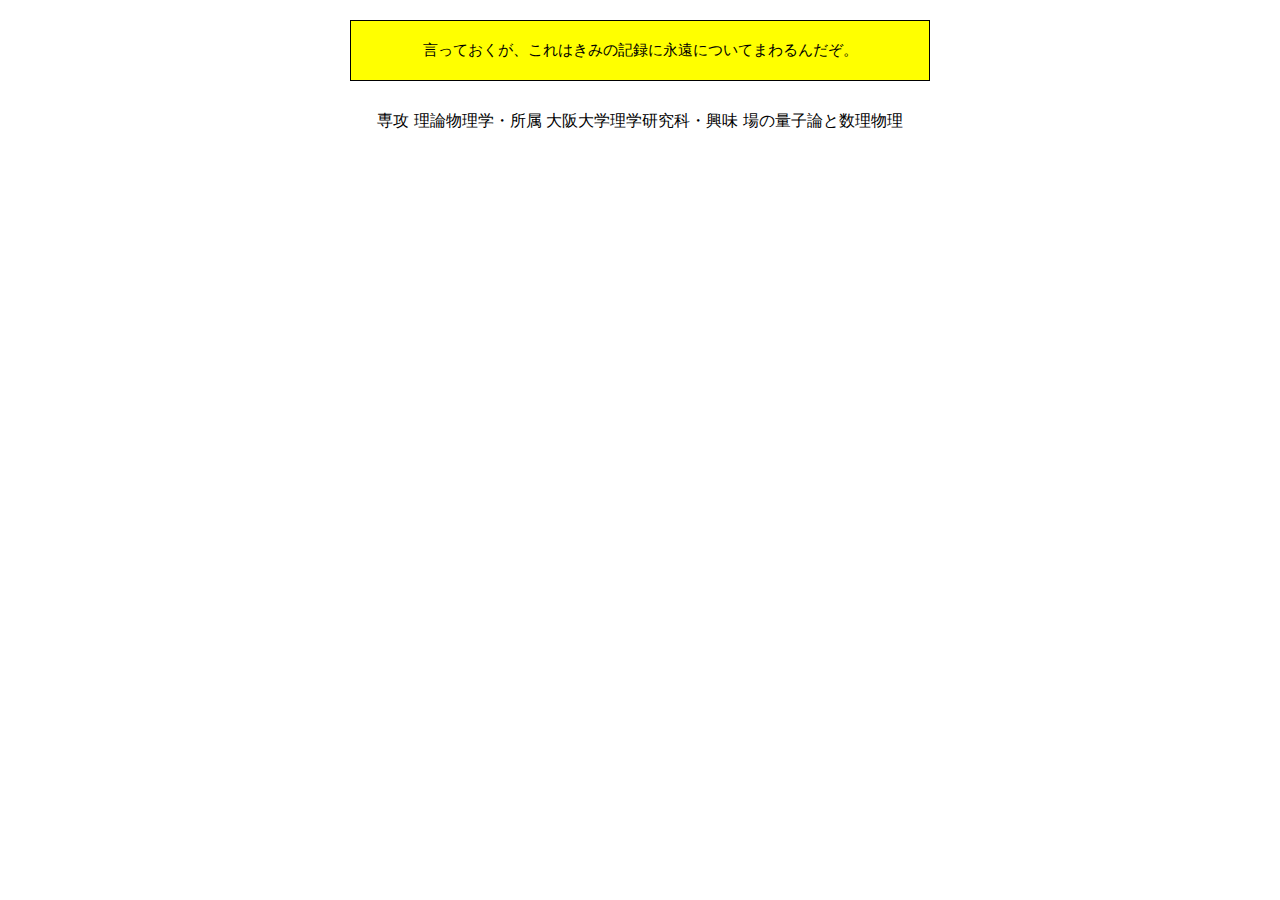
<file: index.html>
<html>
  <head>
    <title>Hironao Yamato</title>
    <style type="text/css">
      body {
	  margin: auto;
	  width: 980px;
	  padding: 20px;
	  font-family: arial;
      }

      .warning {
	  font-size: 15px;
	  text-align: center;
	  padding: 20px;
	  border: 1px solid;
	  background-color: yellow;
	  font-weight: normal;
	  margin-left: 200px;
	  margin-right: 200px;
      }

      .quote {
	  font-size: 15px;
	  text-align: left;
	  font-weight: bold;
	  padding: 20px;
	  margin-left: 120px;
	  margin-right: 120px;

      }

      .who {
	  font-size: 15px;
	  text-align: right;
	  font-weight: bold;
	  margin-bottom: 30px;
	  margin-left: 120px;
	  margin-right: 120px;
      }

      .section {
	  font-size: 25px;
	  margin-top: 30px;
	  text-align: center;
	  /* font-weight: bold;  */
      }
      
      .center {
	  text-align: center;
      }
    </style>
  </head>
  <body>
    <div class="warning">言っておくが、これはきみの記録に永遠についてまわるんだぞ。</div>

    <div class="section">

    </div>
    <p class="center">
      専攻 理論物理学・所属 大阪大学理学研究科・興味 場の量子論と数理物理
    </p>
  </body>
</html>
</file>
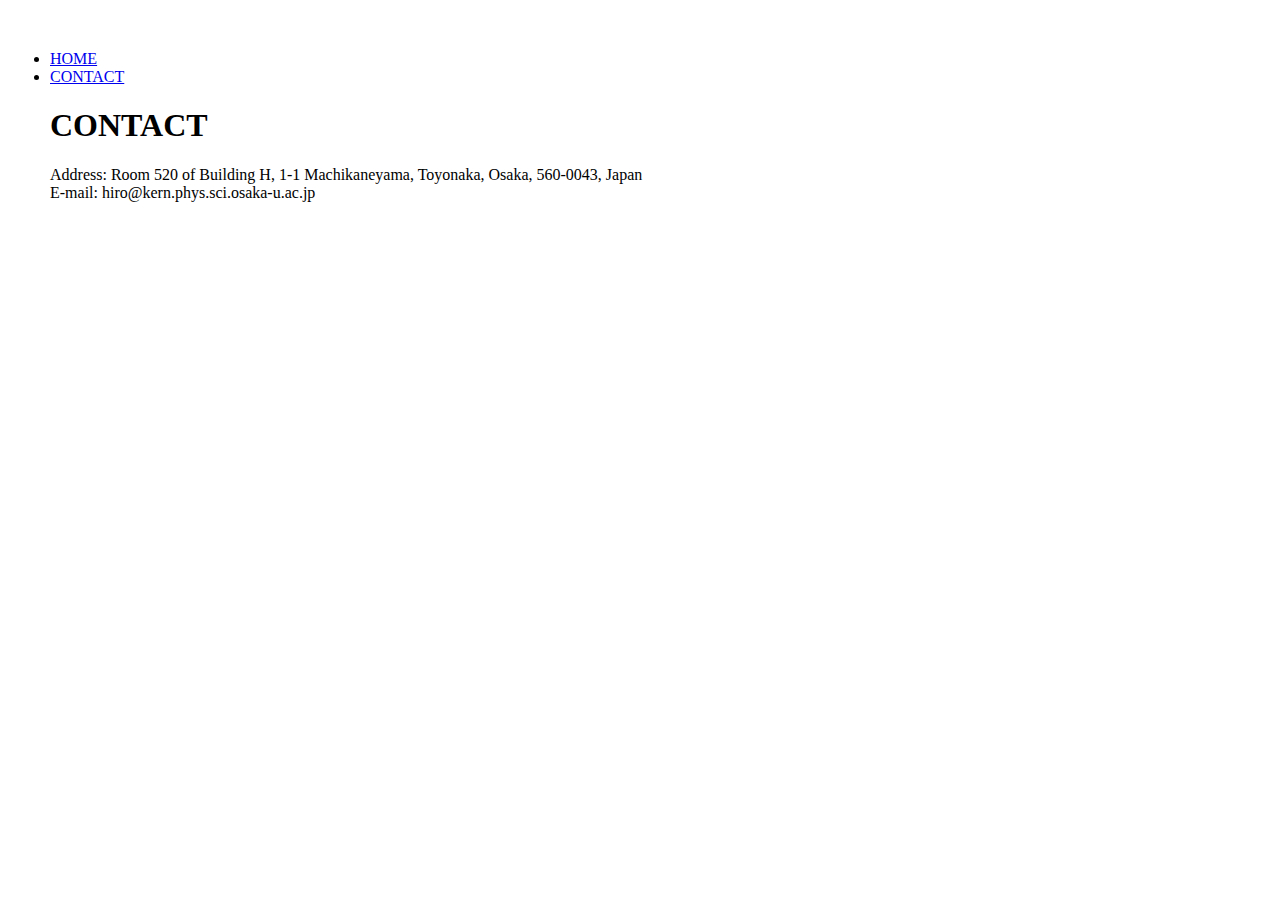
<file: contact.html>
<!DOCTYPE html>
<html lang="en">
  <head>
    <link rel="stylesheet" href="style.css">
    <meta charset="UTF-8">
    <title>Hironao Yamato</title>
  </head>
  <body>
    <div class="page">
      <div class="menu">
	<li><a href="index.html">HOME</a></li>
	<li><a href="contact.html">CONTACT</a></li>
      </div>
      <div class="content">
	<h1>CONTACT</h1>
	<div class="intro">
	  Address: Room 520 of Building H, 1-1 Machikaneyama, Toyonaka, Osaka, 560-0043, Japan <br>
	  E-mail: hiro@kern.phys.sci.osaka-u.ac.jp
	</div>
      </div>
    </div>    
  </body>
</html>
</file>
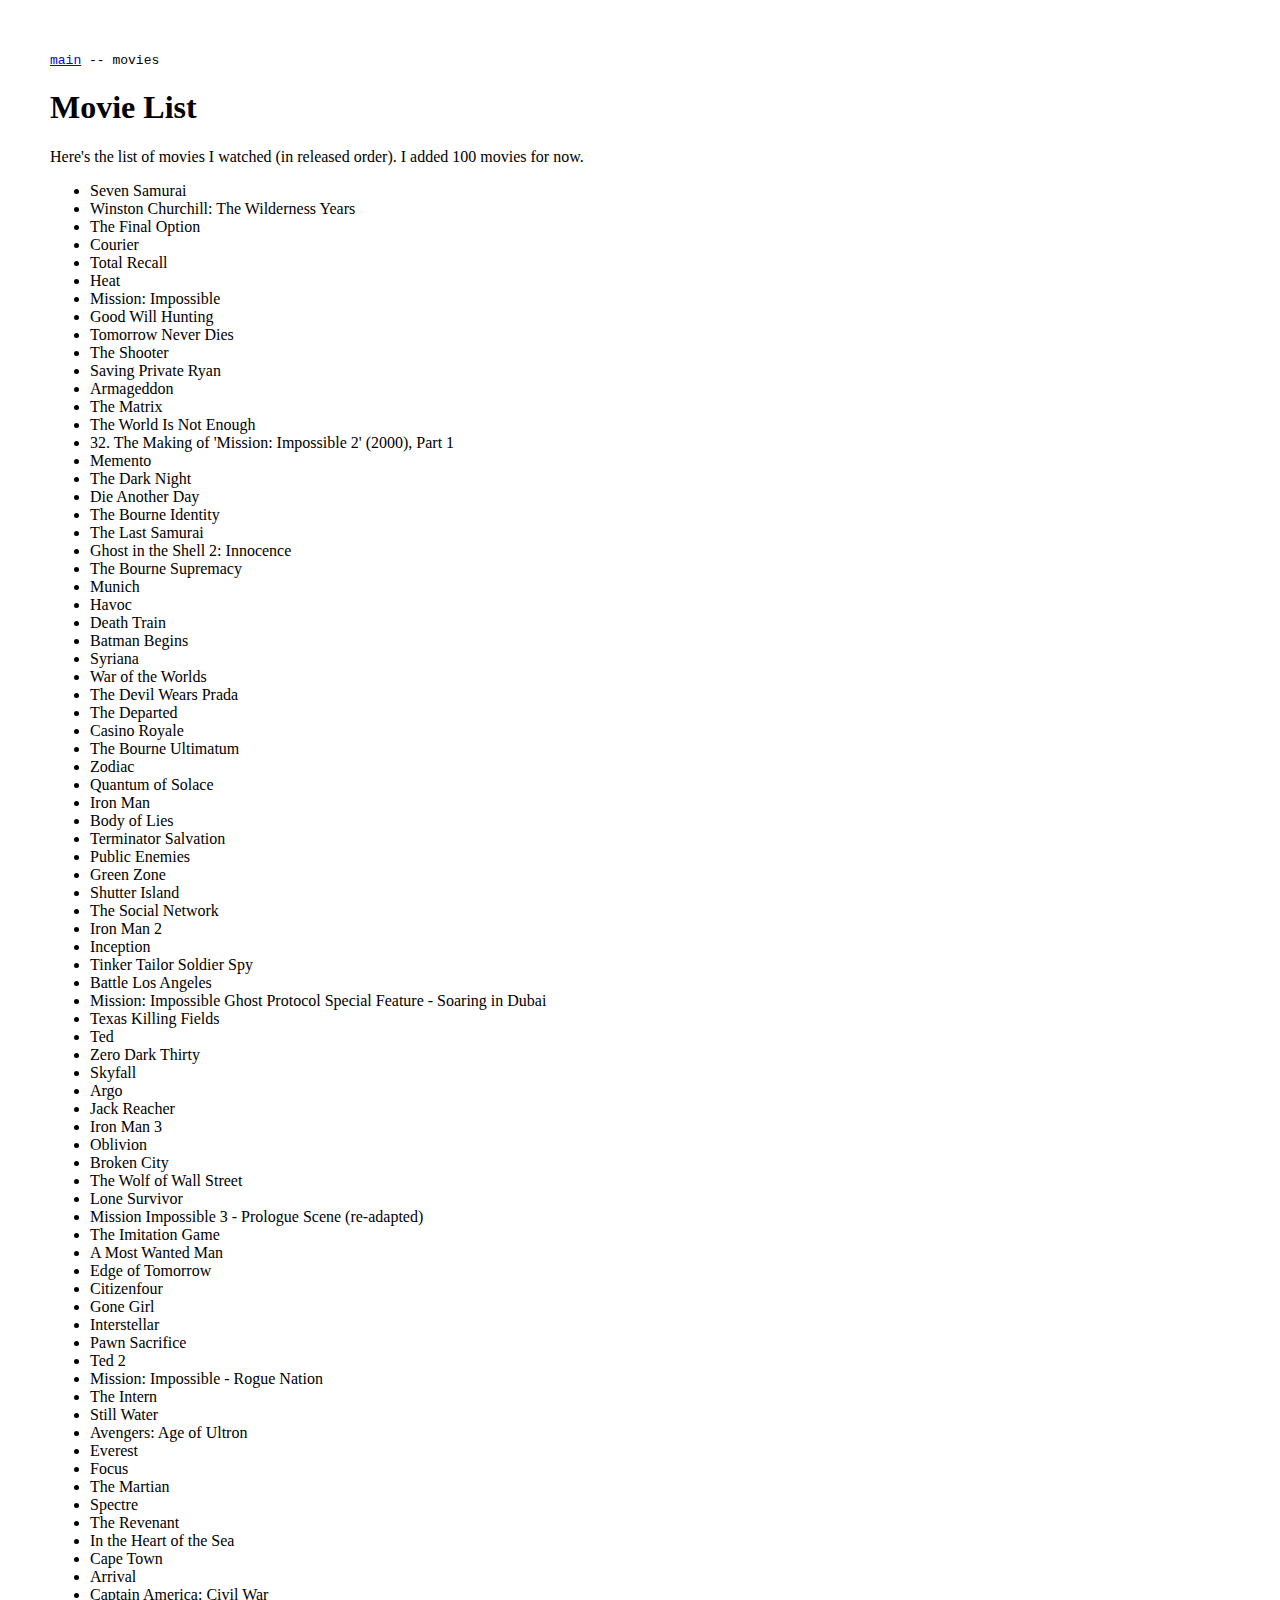
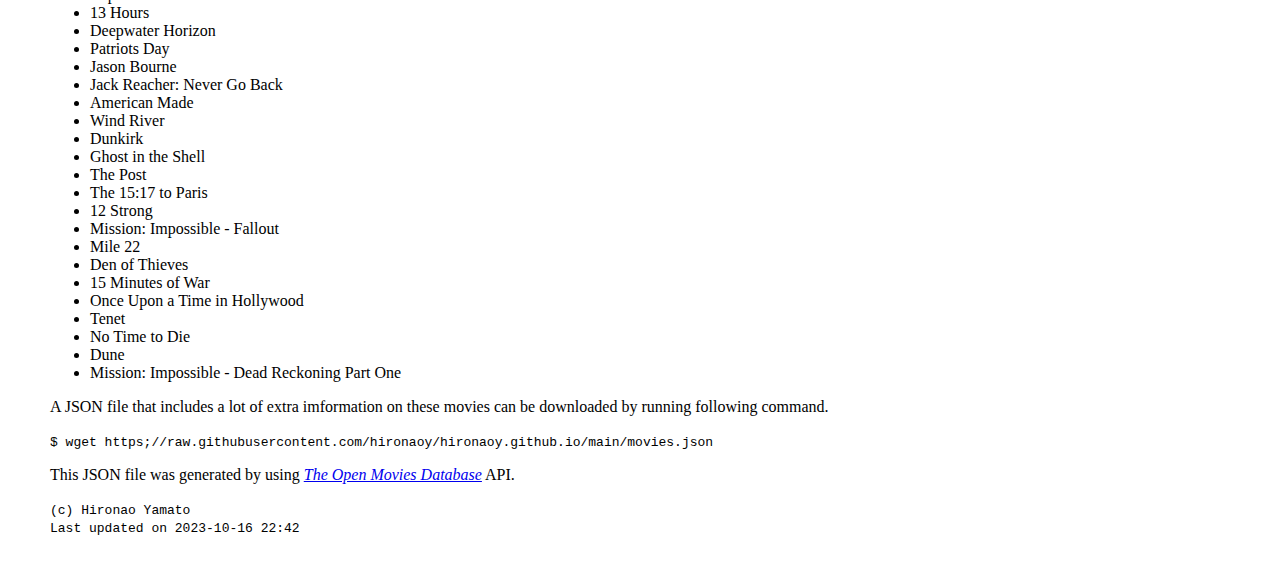
<file: movies.html>
<!DOCTYPE html>
<html lang="en">
  <head>
    <link rel="stylesheet" href="style.css">
    <meta charset="UTF-8">
    <title>Hironao Yamato</title>
  </head>
  <body>
    <p><tt><a href="index.html">main</a> -- movies</tt></p>
    <h1>Movie List</h1>
    <p>
      Here's the list of movies I watched (in released order). I added 100 movies for now.
    </p>
    <ul class="col">
      <li>Seven Samurai</li>
      <li>Winston Churchill: The Wilderness Years</li>
      <li>The Final Option</li>
      <li>Courier</li>
      <li>Total Recall</li>
      <li>Heat</li>
      <li>Mission: Impossible</li>
      <li>Good Will Hunting</li>
      <li>Tomorrow Never Dies</li>
      <li>The Shooter</li>
      <li>Saving Private Ryan</li>
      <li>Armageddon</li>
      <li>The Matrix</li>
      <li>The World Is Not Enough</li>
      <li>32. The Making of 'Mission: Impossible 2' (2000), Part 1</li>
      <li>Memento</li>
      <li>The Dark Night</li>
      <li>Die Another Day</li>
      <li>The Bourne Identity</li>
      <li>The Last Samurai</li>
      <li>Ghost in the Shell 2: Innocence</li>
      <li>The Bourne Supremacy</li>
      <li>Munich</li>
      <li>Havoc</li>
      <li>Death Train</li>
      <li>Batman Begins</li>
      <li>Syriana</li>
      <li>War of the Worlds</li>
      <li>The Devil Wears Prada</li>
      <li>The Departed</li>
      <li>Casino Royale</li>
      <li>The Bourne Ultimatum</li>
      <li>Zodiac</li>
      <li>Quantum of Solace</li>
      <li>Iron Man</li>
      <li>Body of Lies</li>
      <li>Terminator Salvation</li>
      <li>Public Enemies</li>
      <li>Green Zone</li>
      <li>Shutter Island</li>
      <li>The Social Network</li>
      <li>Iron Man 2</li>
      <li>Inception</li>
      <li>Tinker Tailor Soldier Spy</li>
      <li>Battle Los Angeles</li>
      <li>Mission: Impossible Ghost Protocol Special Feature - Soaring in Dubai</li>
      <li>Texas Killing Fields</li>
      <li>Ted</li>
      <li>Zero Dark Thirty</li>
      <li>Skyfall</li>
      <li>Argo</li>
      <li>Jack Reacher</li>
      <li>Iron Man 3</li>
      <li>Oblivion</li>
      <li>Broken City</li>
      <li>The Wolf of Wall Street</li>
      <li>Lone Survivor</li>
      <li>Mission Impossible 3 - Prologue Scene (re-adapted)</li>
      <li>The Imitation Game</li>
      <li>A Most Wanted Man</li>
      <li>Edge of Tomorrow</li>
      <li>Citizenfour</li>
      <li>Gone Girl</li>
      <li>Interstellar</li>
      <li>Pawn Sacrifice</li>
      <li>Ted 2</li>
      <li>Mission: Impossible - Rogue Nation</li>
      <li>The Intern</li>
      <li>Still Water</li>
      <li>Avengers: Age of Ultron</li>
      <li>Everest</li>
      <li>Focus</li>
      <li>The Martian</li>
      <li>Spectre</li>
      <li>The Revenant</li>
      <li>In the Heart of the Sea</li>
      <li>Cape Town</li>
      <li>Arrival</li>
      <li>Captain America: Civil War</li>
      <li>13 Hours</li>
      <li>Deepwater Horizon</li>
      <li>Patriots Day</li>
      <li>Jason Bourne</li>
      <li>Jack Reacher: Never Go Back</li>
      <li>American Made</li>
      <li>Wind River</li>
      <li>Dunkirk</li>
      <li>Ghost in the Shell</li>
      <li>The Post</li>
      <li>The 15:17 to Paris</li>
      <li>12 Strong</li>
      <li>Mission: Impossible - Fallout</li>
      <li>Mile 22</li>
      <li>Den of Thieves</li>
      <li>15 Minutes of War</li>
      <li>Once Upon a Time in Hollywood</li>
      <li>Tenet</li>
      <li>No Time to Die</li>
      <li>Dune</li>
      <li>Mission: Impossible - Dead Reckoning Part One</li>
    </ul>
    <p>
      A JSON file that includes a lot of extra imformation on these movies can be downloaded by running following command. <br>
      <div class="code">
        <tt>$ wget https;//raw.githubusercontent.com/hironaoy/hironaoy.github.io/main/movies.json</tt>
      </div>
    </p>
    <p>
      This JSON file was generated by using <a href="https://omdbapi.com"><i>The Open Movies Database</i></a> API.
    </p>
  </body>
  <foot>
    <tt>(c) Hironao Yamato</tt><br>
    <tt>Last updated on 2023-10-16 22:42</tt>
  </foot>
</html>
</file>
<file: style.css>
body {
	margin: 50px;
}

.title {
	font-family: Helvetica;
	font-size: 25px;
	opacity: 0.7;
}

.contents {
	padding: 15px;
	background-color: white;
	opacity: 0.7;
	width: 600px;
	height: 565px;
	display: inline-block;
	text-align: left;
}

.link {
	text-decoration: none;
	color: black;
}

.center {
	text-align: center;
}

.line {
	padding: 5px;
}

.caption {
	padding: 5px;
	text-align: right;
}
</file>
